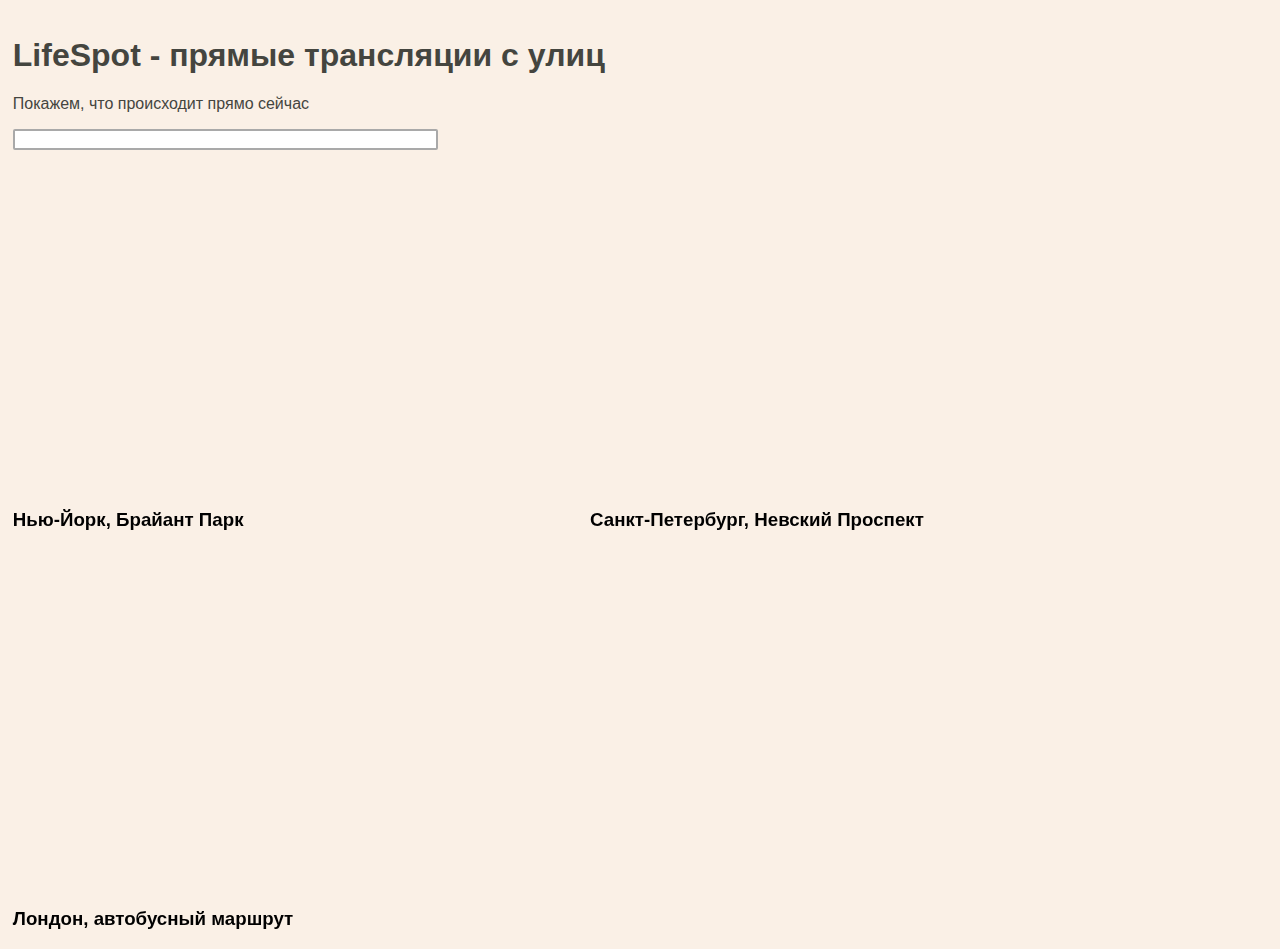
<file: LifeSpot/Views/index.html>
﻿<!DOCTYPE html>
<html lang="en">
    <head>
        <meta charset="UTF-8">
        <title>LifeSpot</title>
        <!--Подключение стилей по отностиельному пути из внешнего файла-->
        <link href="../Static/CSS/index.css" rel="stylesheet" type="text/css">
        <!--Внешний файл с функциями-->
        <script type="text/javascript" src="../Static/JS/index.js"></script>

        <!-- Внутренний скрипт с вызовами функций -->
        <script>
            handleSession();
        </script>
    </head>
<body>
    <!--Хедер страницы находится над тегом body-->
    <header id="header-index">
        <!--Заголовок страницы-->
        <h1>LifeSpot - прямые трансляции с улиц</h1>
        <!--Параграф-->
        <p>Покажем, что происходит прямо сейчас</p>
        
        <input type="text" oninput="filterContent()" size=50%>
    </header>
    
   <!--SIDEBAR-->
    <main>
        <div class="bordered">
            <div class="video-container">
                <iframe width="560" height="315" src="https://www.youtube.com/embed/srlpC5tmhYs" title="YouTube video player" frameborder="0" allow="accelerometer; autoplay; clipboard-write; encrypted-media; gyroscope; picture-in-picture" allowfullscreen></iframe>
                <h3 class="video-title">Нью-Йорк, Брайант Парк</h3>
            </div>
            <div class="video-container">
                <iframe width="560" height="315" src="https://www.youtube.com/embed/wCcMcaiRbhM" title="YouTube video player" frameborder="0" allow="accelerometer; autoplay; clipboard-write; encrypted-media; gyroscope; picture-in-picture" allowfullscreen></iframe>
                <h3 class="video-title">Санкт-Петербург, Невский Проспект</h3>
            </div>
            <div class="video-container">
                <iframe width="560" height="315" src="https://www.youtube.com/embed/muVgPUnU7qA" title="YouTube video player" frameborder="0" allow="accelerometer; autoplay; clipboard-write; encrypted-media; gyroscope; picture-in-picture" allowfullscreen></iframe>
                <h3 class="video-title">Лондон, автобусный маршрут</h3>
            </div>
        </div>
    </main>
    <!--FOOTER-->
</body>
</html>
</file>
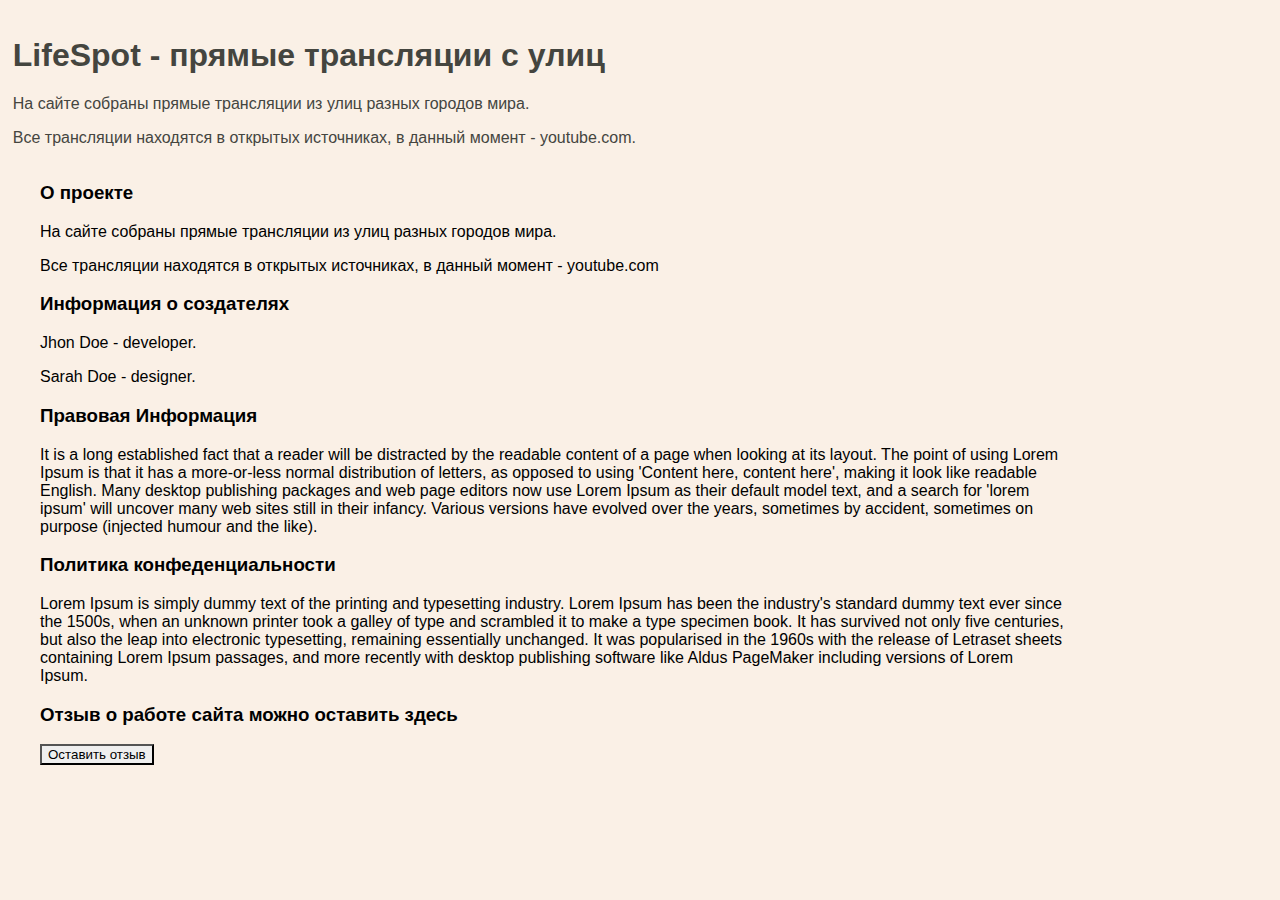
<file: LifeSpot/Views/about.html>
<!DOCTYPE html>
<html lang="en">
<head>
    <meta charset="UTF-8">
        <title>About</title>
        <!--Подключение стилей по отностиельному пути из внешнего файла-->
        <link href="../Static/CSS/index.css" rel="stylesheet" type="text/css">
        <!--Внешний файл с функциями-->
        <script type="text/javascript" src="../Static/JS/slider.js"></script>
        <script type="text/javascript" src="../Static/JS/about.js" defer></script>
</head>
<body>
    <header id="header-index">
        <h1>LifeSpot - прямые трансляции с улиц</h1>
        <p>На сайте собраны прямые трансляции из улиц разных городов мира. </p>
        <p>Все трансляции находятся в открытых источниках, в данный момент - youtube.com. </p>
        <!--SLIDER-->
    </header>

    <!--SIDEBAR-->

    <main>
        <ul class="about-content">
            <li>
                <selection>
                    <h3>О проекте</h3>
                    <p>На сайте собраны прямые трансляции из улиц разных городов мира.</p>    
                    <p>Все трансляции находятся в открытых источниках, в данный момент - youtube.com</p>
                </selection>
            </li>
            <li>
                <selection>
                    <h3>Информация о создателях</h3>
                    <p>Jhon Doe - developer.</p>
                    <p>Sarah Doe - designer.</p>
                </selection>
            </li>
            <li>
                <selection>
                    <h3>Правовая Информация</h3>
                    <p>It is a long established fact that a reader will be distracted by the readable content of a page when looking at its layout. The point of using Lorem Ipsum is that it has a more-or-less normal distribution of letters, as opposed to using 'Content here, content here', making it look like readable English. Many desktop publishing packages and web page editors now use Lorem Ipsum as their default model text, and a search for 'lorem ipsum' will uncover many web sites still in their infancy. Various versions have evolved over the years, sometimes by accident, sometimes on purpose (injected humour and the like).</p>
                </selection>
            </li>
            <li>
                <selection>
                    <h3>Политика конфеденциальности</h3>
                    <p>Lorem Ipsum is simply dummy text of the printing and typesetting industry. Lorem Ipsum has been the industry's standard dummy text ever since the 1500s, when an unknown printer took a galley of type and scrambled it to make a type specimen book. It has survived not only five centuries, but also the leap into electronic typesetting, remaining essentially unchanged. It was popularised in the 1960s with the release of Letraset sheets containing Lorem Ipsum passages, and more recently with desktop publishing software like Aldus PageMaker including versions of Lorem Ipsum.</p>
                </selection>
            </li>
            <li>
                <selection class="review-selection">
                    <h3>Отзыв о работе сайта можно оставить здесь</h3>
                    <div class="reviews">
                        <div class="reviews-button">
                            <button onclick="getReview()">Оставить отзыв</button>
                        </div>
                    </div>
                    
                </selection>
            </li>
        </ul>
    </main>
    <!--FOOTER-->
</body>
</html>
</file>
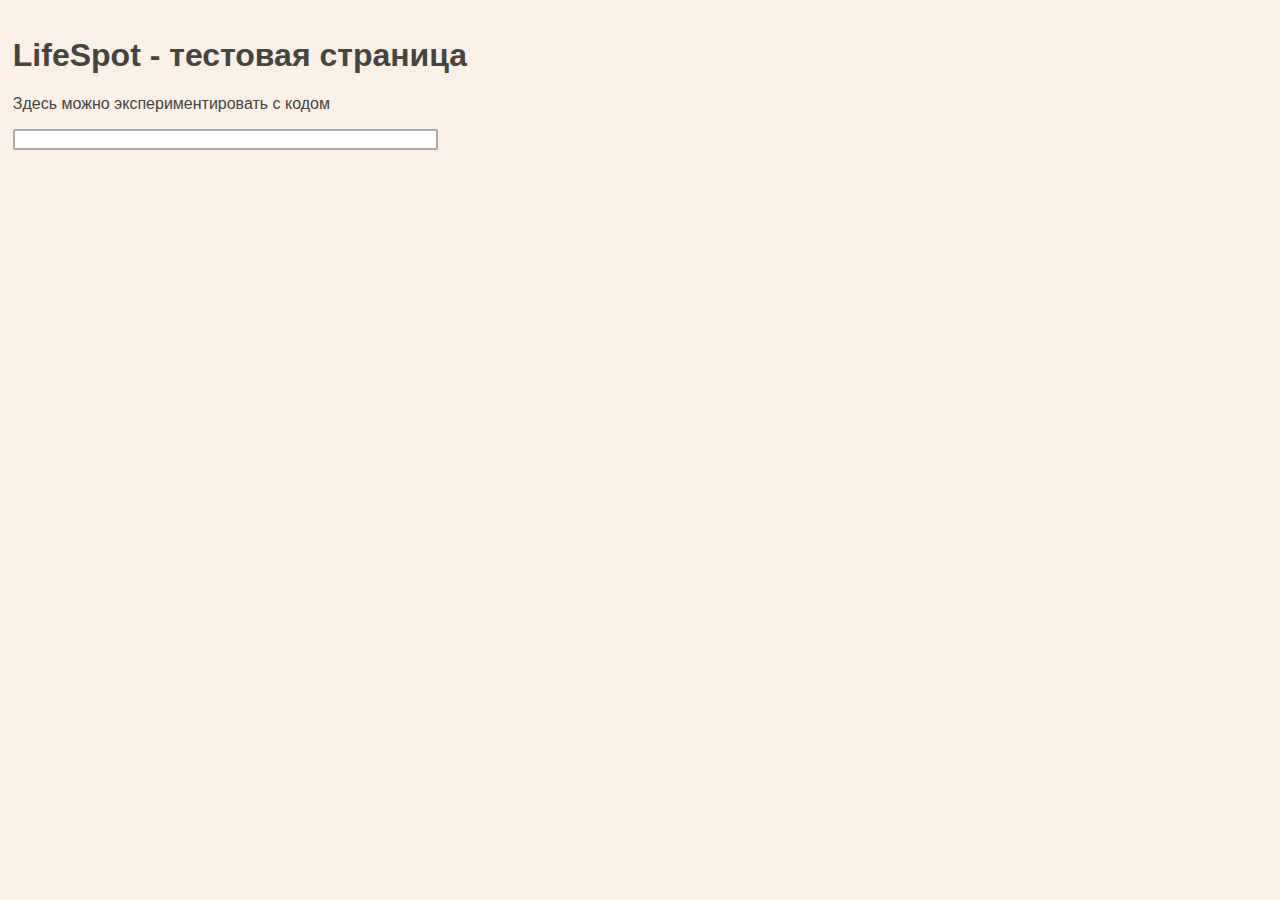
<file: LifeSpot/Views/testing.html>
<!DOCTYPE html>
<html lang="en">
 
    <head>
        <meta charset="UTF-8">
        <title>Testing</title>
        <link href="../Static/CSS/index.css" rel="stylesheet" type="text/css">
        <script type="text/javascript" src="../Static/JS/testing.js"></script>
        <script>
            showWelcomeMessage();
        </script>
    </head>
    <body>
        <header id="header-index">
            <h1>LifeSpot - тестовая страница</h1>
            <p>Здесь можно экспериментировать с кодом</p>
            
            <input type="text" oninput="" size=50%>
        </header>

        <!--SIDEBAR-->
        <main></main>
        <!--FOOTER-->
    </body>
</html>
</file>
<file: LifeSpot/Static/CSS/index.css>
﻿* {
    appearance: none;
    list-style-type: none;
}
/* layout */
body {
    display: grid;
    grid-template-columns: auto 1fr;
    grid-template-rows: auto 1fr auto;
    margin: 0;
    max-width: 1280px;
}

aside {
    grid-column-start: 1;
    grid-row-start: 1;
    grid-row-end: 4;
    min-height: 100vh;
    height: 100%; /* Высота в полный размер. Этот параметр можно убрать, если вы хотите выставлять высоту автоматически */
    min-width: 100%; /* Фиксированная позиция сайд-бара. Так он будет оставаться на месте при скроллинге */
    z-index: 1; 
    background-color: #111; /* Черный цвет фона (задан в виде кода) */
    overflow-x: hidden; /* Отключаем горизонтальную прокрутку */
    padding-top: 2%;
    font-size: large;
}

/* Глобальные стили для хедеров на всём сайте */
header {
    grid-column-start: 2;
    grid-row-start: 1;
    color: black;
    width: 100%;
    padding-left: 1%;
    padding-top: 1.2%;
}

main {
    grid-column-start: 2;
    grid-row-start: 2;
    width: 100%;
}

/* Стили футера */
footer {
    grid-column-start: 2;
    grid-row-start: 3;
    bottom: 0;
    font-size: medium;
    color: dimgrey;
    width: 100%;
    line-height: 66%;
    padding-left: 1%; 
}

/* Комбинированный селектор - применяется ко всем элементам */
header,footer,aside,body,.navbar,.video-container {
    font-family: "Helvetica 65 Medium", sans-serif;
}

header,footer,body,.video-container {
    background-color: linen;
}

/* Компоненты iframe со встроенным видео */
.video-container {
    display: inline-block;
    margin-top: 0.5em;
    padding-left: 1%;
    padding-top: 1%;
}

/* Стили панели навигации */
.navbar p {
    color: darkgray;
    padding-left: 10%;
}

/* Стили панели навигации при наведении мышью */
.navbar p:hover {
    color: aliceblue;
}

/* Стиль хедера для главной страницы имеет приоритет, 
так как используется селектор по идентификатору */
#header-index {
    color: #44453f;
}

a{
    text-decoration: none;
}

input {
    border: 2px solid darkgrey;
    border-radius: 2px;
    outline: none;
}

input:focus {
    border: 2px solid dimgrey;
}

.about-content {
    max-width: 80%;
}

.reviews .review-button {
    display: inline-block;
    margin-top: 0.5em;
}

.review-text {
    display: block;
    margin-top: 0.5em;
    padding-left: 1%;
    padding-top: 1%;
}

/* slider */
.slider {
    position: relative;
    width: 40rem;
    height: 16.5rem;
    overflow: hidden;
    border: 7px solid gray;
}

.slider .slider-drag-cursor {
    cursor: grabbing;
}

.slider .slider-line {
    overflow: hidden;
}
  
.slider .slider-slide {
    min-height: 1px;
    float: left;
    user-select: none;
}

.slider .slider-slide img {
    width: 100%;
    height: 100%;
    background-size: contain;
    pointer-events: none
}

.slider .slider-dots {
    position: absolute;
    left: 50%;
    bottom: 3%;
    display: flex;
    justify-content: center;
}

.slider .slider-dots .slider-dot {
    width: 10px;
    height: 10px;
    margin: 0.4rem;
    padding: 0px;
    border-radius: 50%;
    background-color: #ccc;
    cursor: pointer;
    transition: all 0.3s;
    border: none;
    outline: none;
}

.slider .slider-dots .slider-dot-active {
    background-color: gray;
}

.slider .slider-nav-button {
    position: absolute;
    top: 50%;
    width: 70px;
    height: 35px;
    border: 0px;
    background-color: white;
    color: black;
    opacity: 0.4;
    transform: translateY(-50%);
    cursor: pointer;
}
  
.slider .slider-nav .slider-nav-left {
    left:0px;
}
  
.slider .slider-nav .slider-nav-right {
    right: 0px;
}
</file>
